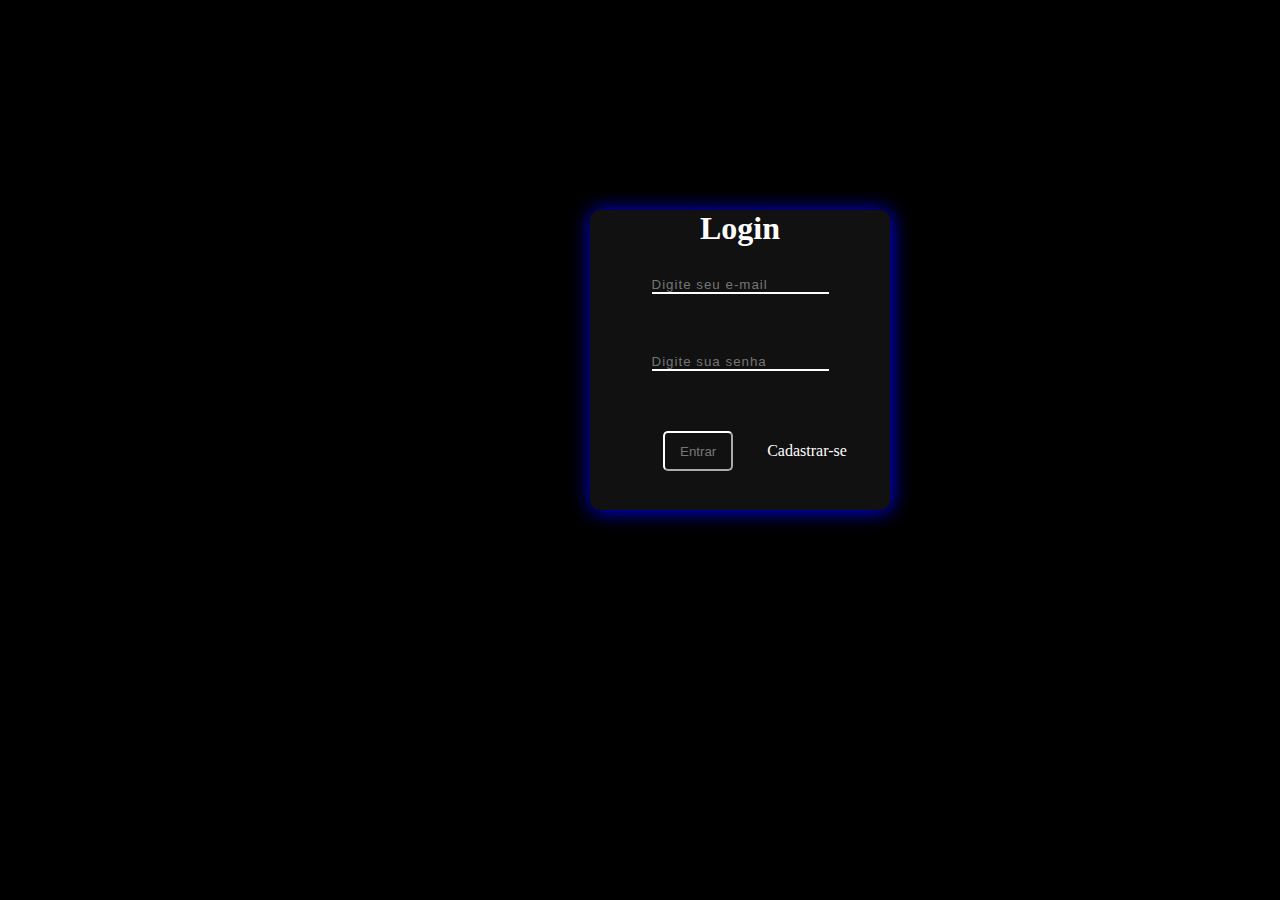
<file: login.html>
<!DOCTYPE html>
<html lang="pt-br">
    <head>
        <meta charset="UTF-8">
        <title>login</title>
        <link rel="stylesheet" href="login/style.css">
        <script src="#" defer></script>
    </head>
    <body>
        <header>
            <form action="">
                <h1>Login</h1>
                <input type="email" placeholder="Digite seu e-mail" class="login" required><br>
                <input type="password" placeholder="Digite sua senha" class="login" required><br>
                <input type="submit" value="Entrar" class="enviar">
                <a href="cadastro.html" class="cadastrar">Cadastrar-se</a>
            </form>
        </header>
    </body>
</html>
</file>
<file: login/style.css>
* {
    margin: 0;
    padding: 0;
    box-sizing: border-box;
}

body {
    background-color: black;
    color: white;
}

header {
    text-align: center;
    margin-top: 210px;
    margin-left: 590px;
    background-color: #111111;
    height: 300px;
    width: 300px;
    box-shadow: 1px 1px 20px #0000FF;
    border-radius: 10px;
}

.login{
    background-color:#111111;
    border-color: white;
    margin: 30px;
    border-top: none;
    border-left: none;
    border-right: none;
    outline: none;
    color: white;
    letter-spacing: 1px;
}

.enviar {
    background-color: #111111;
    border-color: white;
    color: #777777;
    border-radius: 5px;
    width: 70px;
    height: 40px;
    margin: 30px;
    cursor: pointer;
}

.cadastrar {
    color: white;
    text-decoration: none;
}
</file>
